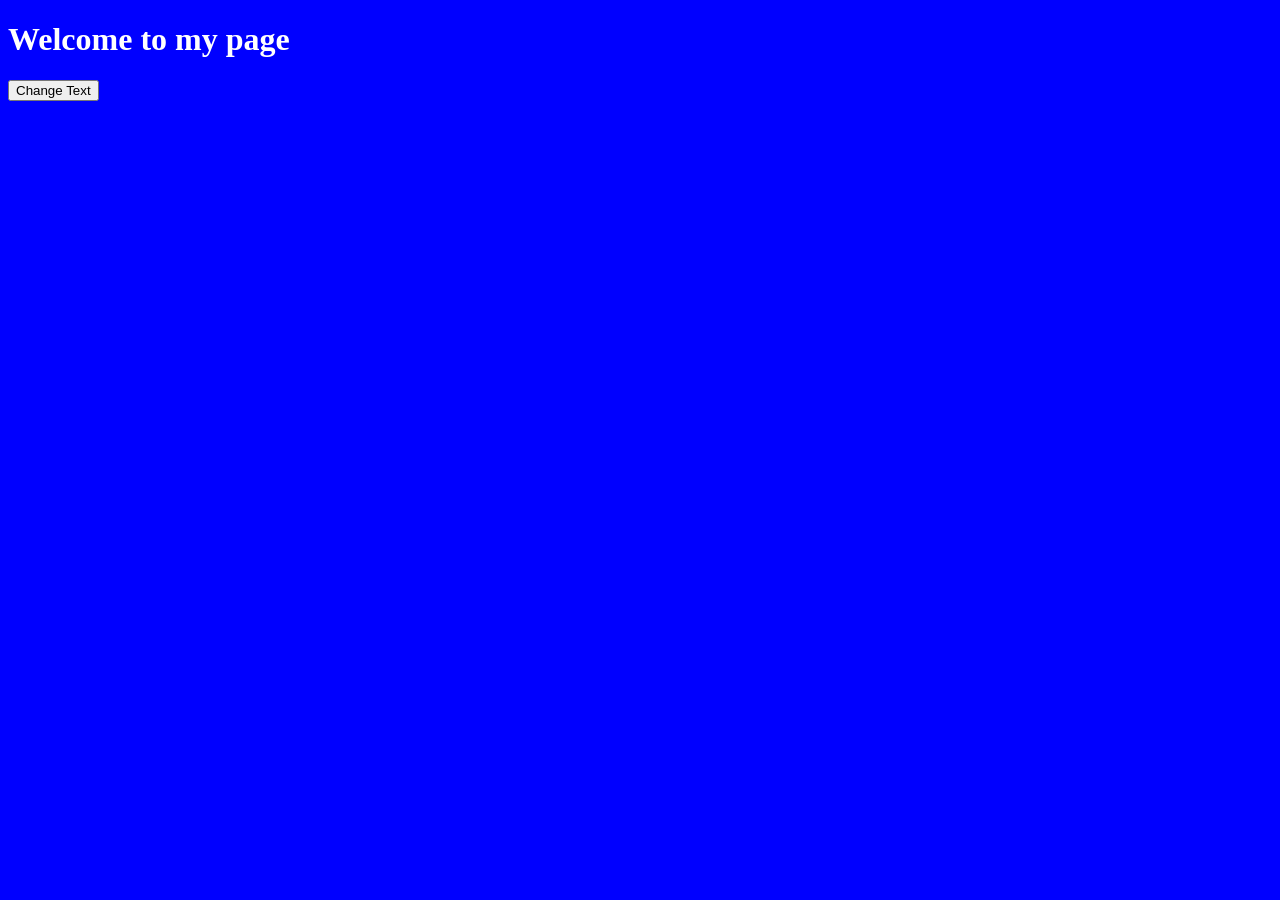
<file: game.html>
<!DOCTYPE html>
<html lang="en">
  <head>
    <meta charset="UTF-8">
    <meta name="viewport" content="width=device-width,
      initial-scale=1.0">
    <title>JavaScript Function Demo</title>
    <scrpit src="code.js"></scrpit>
    <link href="main.css" rel="stylesheet">
  </head>
  <body>
    <header>
      <h1 id="heading">Welcome to my page</h1>
      <button onclick="updateText();">Change Text</button>
    </header>
  </body>
</html>
</file>
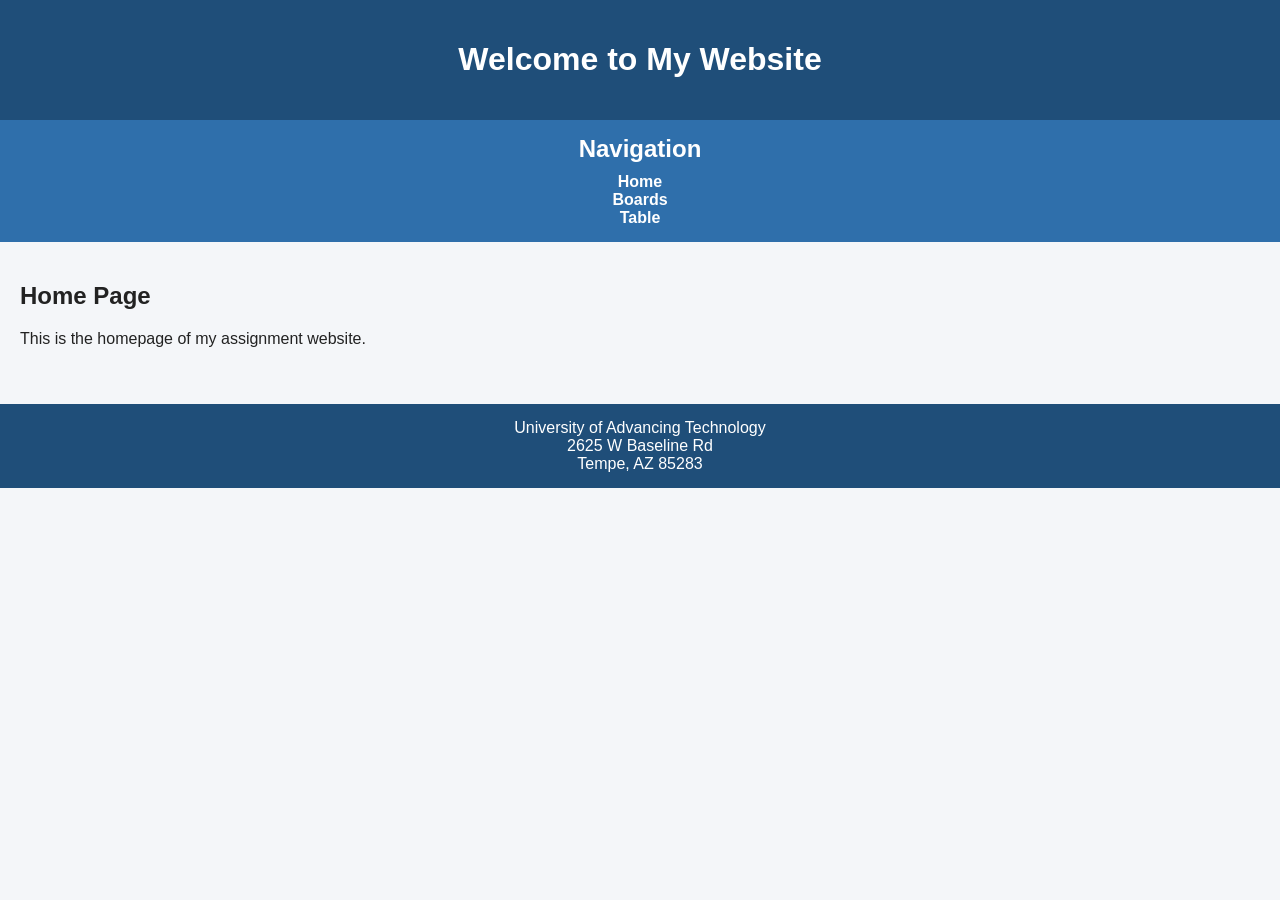
<file: index1.html>
<!DOCTYPE html>
<html lang="en">
<head>
    <meta charset="UTF-8">
    <title>Home</title>
    <link rel="stylesheet" href="style.css">
</head>

<body>

<header>
    <h1>Welcome to My Website</h1>
</header>

<nav>
    <h2>Navigation</h2>
    <a href="./index.html">Home</a><br>
    <a href="./boards.html">Boards</a><br>
    <a href="./table.html">Table</a><br>
</nav>

<main>
    <h2>Home Page</h2>
    <p>This is the homepage of my assignment website.</p>
</main>

<footer>
    University of Advancing Technology<br>
    2625 W Baseline Rd<br>
    Tempe, AZ 85283<br>
</footer>

</body>
</html>
</file>
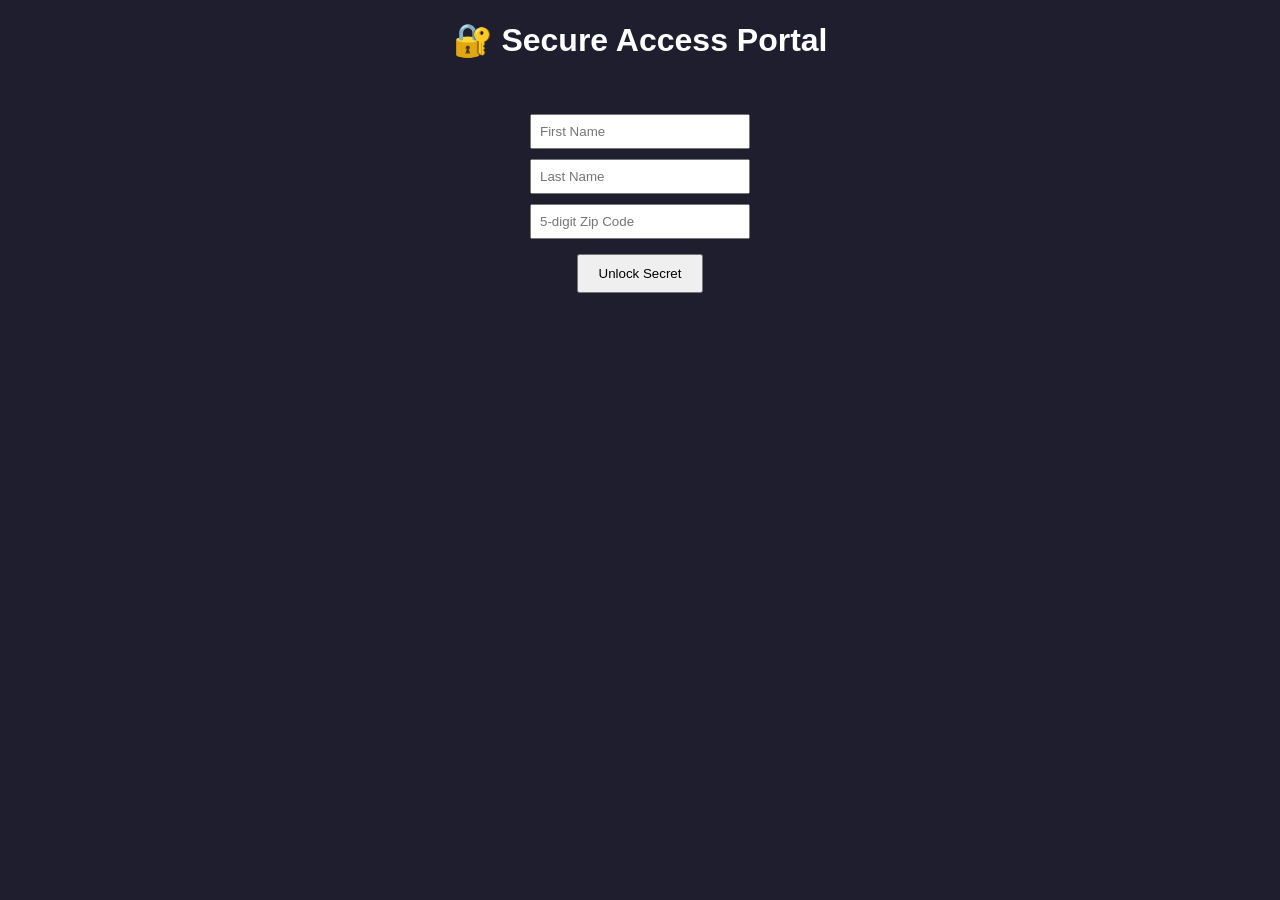
<file: strings.html>
<!-- Name: Wesston Dana -->
<!-- File: strings.html -->
<!-- Description: User validation and secret message page -->

<!DOCTYPE html>
<html lang="en">

<head>
    <!-- Character encoding -->
    <meta charset="UTF-8">

    <!-- Page title -->
    <title>Secure Access Portal</title>

    <!-- Simple styling for good user experience -->
    <style>
        body {
            font-family: Arial, sans-serif;
            background-color: #1e1e2f;
            color: white;
            text-align: center;
        }

        .container {
            margin-top: 50px;
        }

        input {
            padding: 8px;
            margin: 5px;
            width: 200px;
        }

        button {
            padding: 10px 20px;
            margin-top: 10px;
            cursor: pointer;
        }

        #message {
            margin-top: 20px;
            font-size: 18px;
            color: #00ffcc;
        }
    </style>
</head>

<body>

    <!-- Main heading -->
    <h1>🔐 Secure Access Portal</h1>

    <div class="container">

        <!-- Form that collects ALL user input -->
        <!-- onsubmit calls JavaScript validation function -->
        <form onsubmit="return validateForm();">

            <!-- First Name input -->
            <input type="text" id="firstName" placeholder="First Name">

            <br>

            <!-- Last Name input -->
            <input type="text" id="lastName" placeholder="Last Name">

            <br>

            <!-- Zip Code input -->
            <input type="text" id="zipCode" placeholder="5-digit Zip Code">

            <br>

            <!-- One single submit button -->
            <button type="submit">Unlock Secret</button>

        </form>

        <!-- Area where validation and secret message appear -->
        <div id="message"></div>

    </div>

    <!-- Linking external JavaScript file -->
    <script src="strings.js"></script>

</body>
</html>
</file>
<file: main.css>
/*
decloration block

selector{
  property: value;
  property2: value;
}
*/

body{
  background-color: blue;
  color: white;
}

nav{
  height: 600px;
  width: 200px;
  float: left;
  padding: 5px;
  line-height: 30px;
}

footer{
  text-allign: center;
  margin-right: 200px;
}

#SpongbobMeme{
  margin-right: 200px;
  width: 400px;
}
</file>
<file: style.css>
body {
    font-family: Arial, sans-serif;
    margin: 0;
    background-color: #f4f6f9;
    color: #222;
}

header {
    background-color: #1f4e79;
    color: white;
    padding: 20px;
    text-align: center;
}

nav {
    background-color: #2f6fab;
    padding: 15px;
    text-align: center;
}

nav h2 {
    margin: 0 0 10px 0;
    color: white;
}

nav a {
    color: white;
    margin: 0 10px;
    text-decoration: none;
    font-weight: bold;
}

nav a:hover {
    text-decoration: underline;
}

main {
    padding: 20px;
}

table {
    width: 80%;
    margin: auto;
    border-collapse: collapse;
    background-color: white;
}

th, td {
    border: 1px solid #ccc;
    padding: 10px;
    text-align: center;
}

th {
    background-color: #1f4e79;
    color: white;
}

footer {
    background-color: #1f4e79;
    color: white;
    text-align: center;
    padding: 15px;
    margin-top: 20px;
}
</file>
